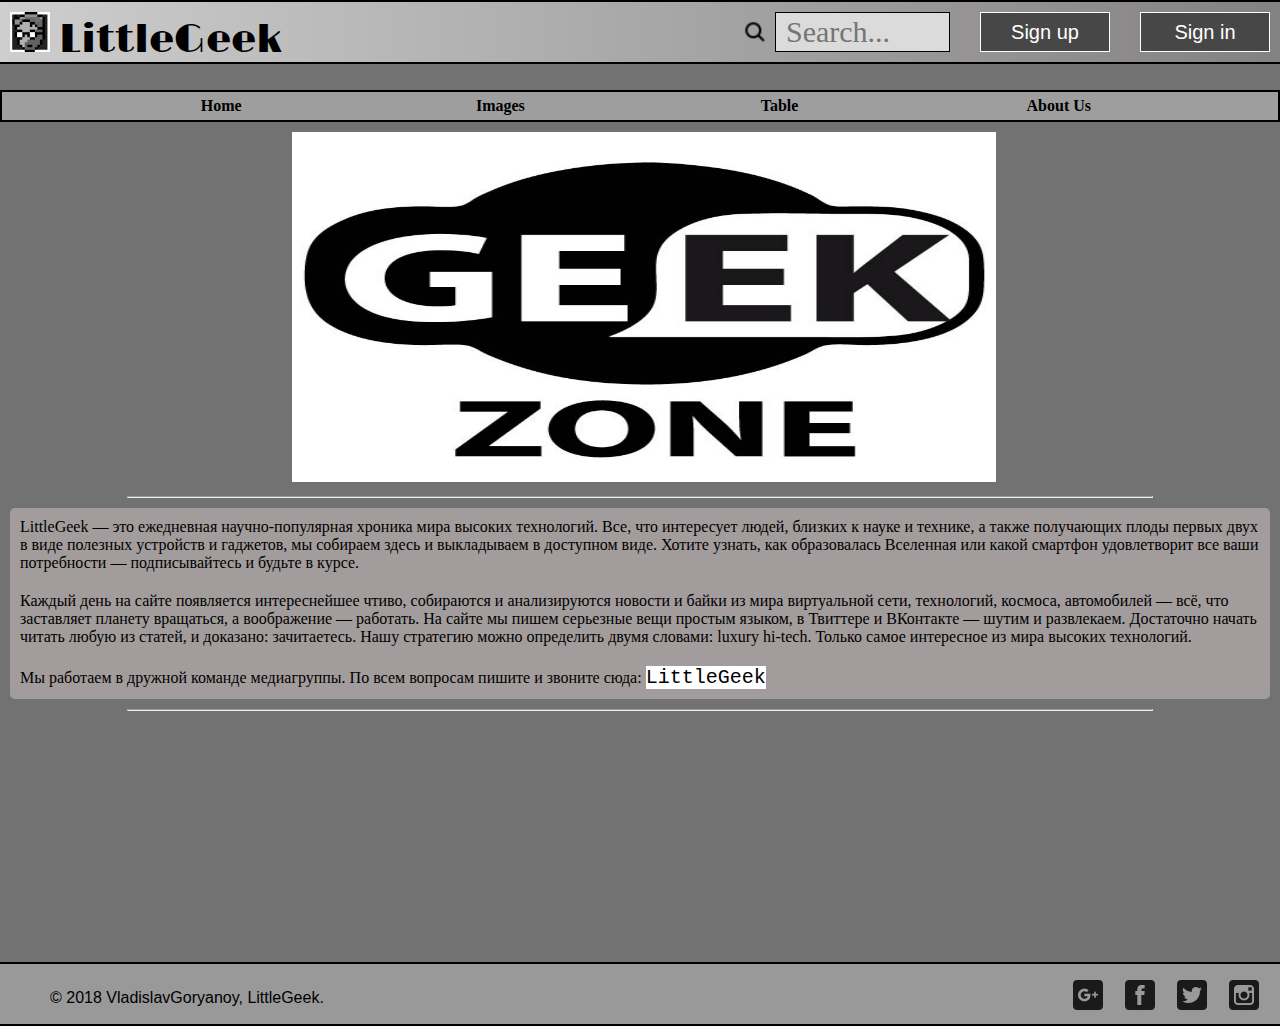
<file: About.html>
<!DOCTYPE html>
<html lang="en">
<head>
    <meta charset="UTF-8">
    <meta name="viewport" content="width=device-width, initial-scale=1.0">
    <meta http-equiv="X-UA-Compatible" content="ie=edge">
    <link rel="stylesheet" type="text/css" href="css/main.css">
    <link rel="stylesheet" type="text/css" href="css/about.css">
    <link href="https://fonts.googleapis.com/css?family=Anton|Limelight" rel="stylesheet">
    <link href="img/Title.png" rel="shortcut icon" type="image/x-icon">
    <title>AboutUs</title>
</head>
<body>
   <div class="wrapper">
        <header>
            <div class="headerlogo left">
                <a href="Index.html"> 
                    <img src="img/logo.jpeg" alt="Logo">
                    <span>LittleGeek</span>
                </a>
            </div>
            <div>
                <a href="SignIn.html">
                    <button class="headerbutton right">Sign in</button>
                </a>
                
                <a href="SignUp.html">
                    <button class="headerbutton right">Sign up</button>
                </a>
            </div>
            <div>
                <input type="search" name="search" class="search right" placeholder="Search...">
                <img src="img/search.png" alt="search" class="searchimg right">
            </div>
        </header>
        <nav class="navbar"> 
            <ul class="navbar" item-width="100%">
                <li><a href="Index.html">Home</a></li>
                <li><a href="Images.html">Images</a></li>
                <li><a href="Table.html">Table</a></li>
                <li><a href="About.html">About Us</a></li>
            </ul>
        </nav>
        <div class="content">
                <a href="Index.html"><img src="img/about-geek.jpg" alt="Geek" class="img"></a>
            <hr>
            <div class="inf">
                <p class="">LittleGeek — это ежедневная научно-популярная хроника мира высоких технологий. Все, что интересует людей, близких к науке и технике, а также получающих плоды первых двух в виде полезных устройств и гаджетов, мы собираем здесь и выкладываем в доступном виде. Хотите узнать, как образовалась Вселенная или какой смартфон удовлетворит все ваши потребности — подписывайтесь и будьте в курсе.</p>
                <p>Каждый день на сайте появляется интереснейшее чтиво, собираются и анализируются новости и байки из мира виртуальной сети, технологий, космоса, автомобилей — всё, что заставляет планету вращаться, а воображение — работать. На сайте мы пишем серьезные вещи простым языком, в Твиттере и ВКонтакте — шутим и развлекаем. Достаточно начать читать любую из статей, и доказано: зачитаетесь. Нашу стратегию можно определить двумя словами: luxury hi-tech. Только самое интересное из мира высоких технологий.</p>
                <p>Мы работаем в дружной команде медиагруппы. По всем вопросам пишите и звоните сюда: <a href="Index.html">LittleGeek</a> </p>
            </div>
            <hr>
        </div>
        <footer>
            <span class="left footerinf">&copy; 2018 VladislavGoryanoy, LittleGeek.</span>
            <div>
                <img src="img/instagram.png" alt="instagram" class="right footersocial" title="Instagram">
                <img src="img/twitter.png" alt="twitter" class="right footersocial" title="Twitter">
                <img src="img/facebook.png" alt="facebook" class="right footersocial" title="Facebook">
                <img src="img/google_plus.png" alt="google+" class="right footersocial" title="Google+">
            </div>
        </footer>
</div>
</body>
</file>
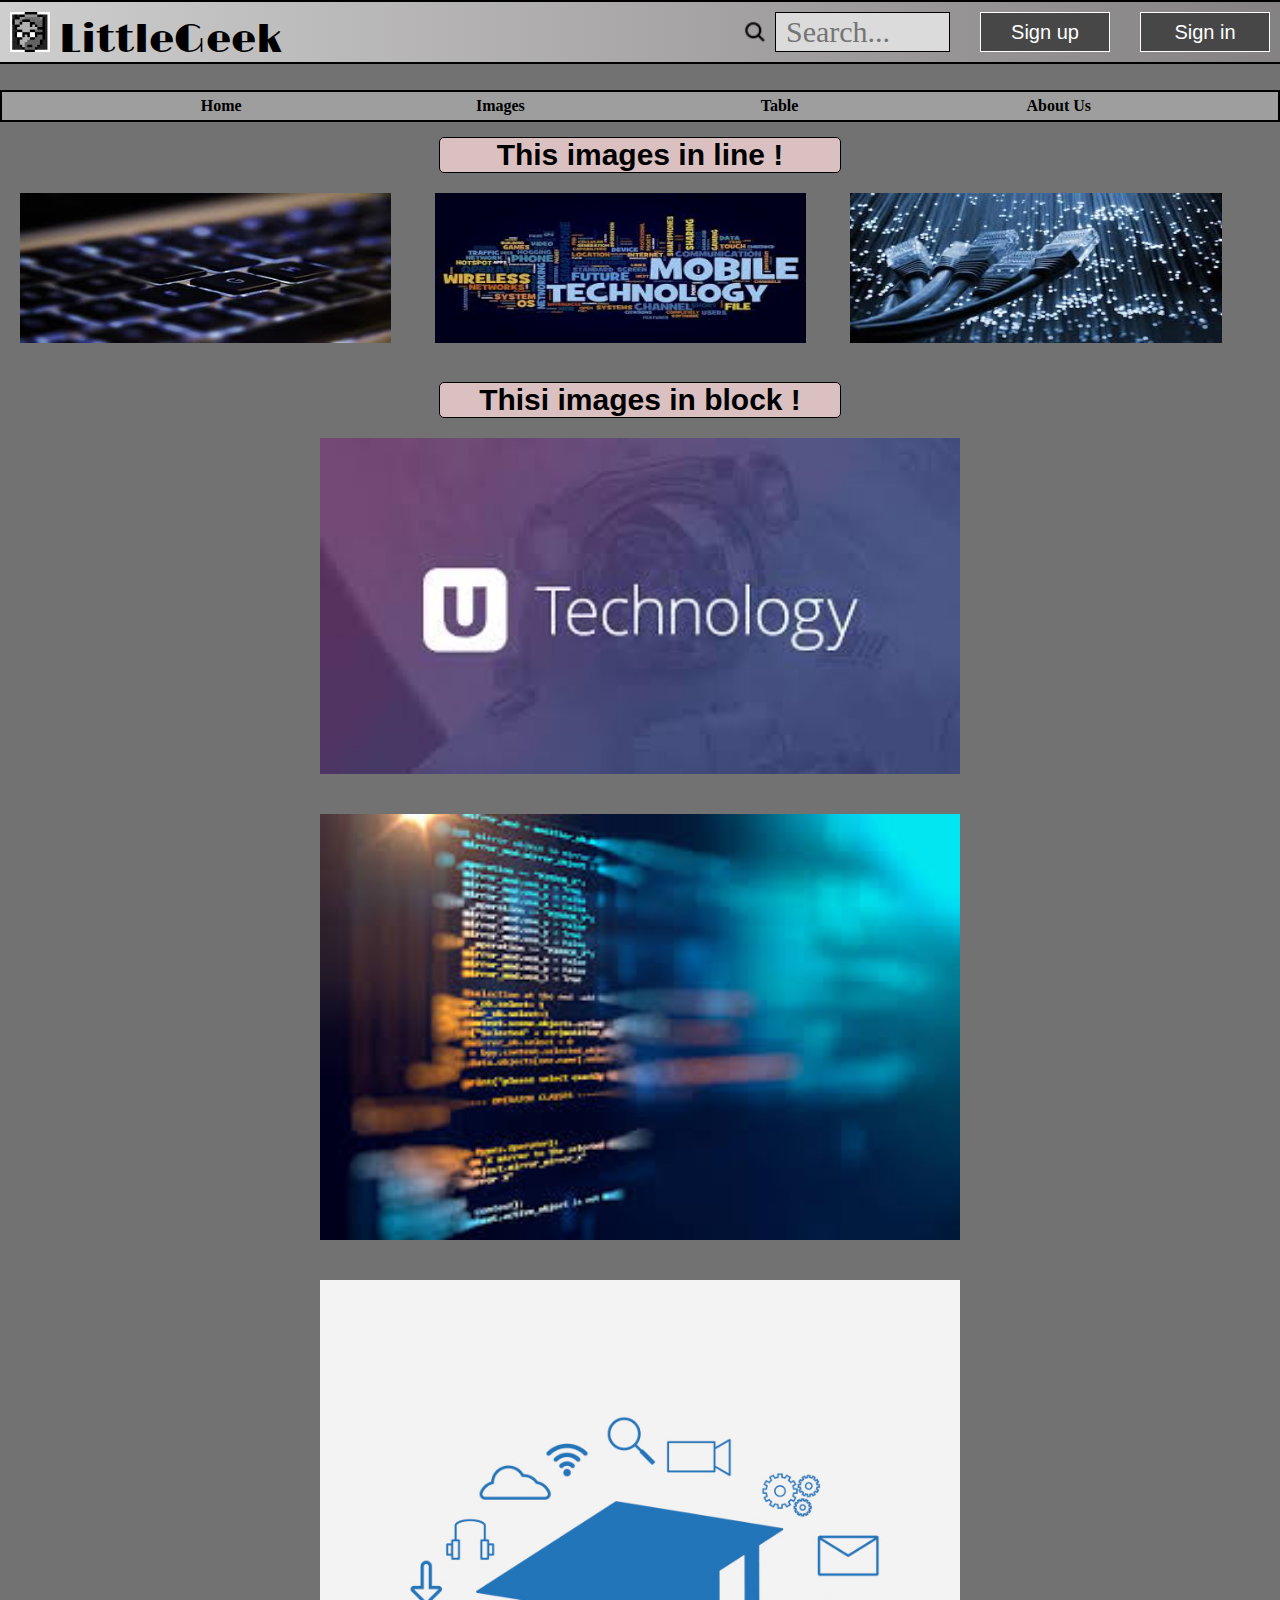
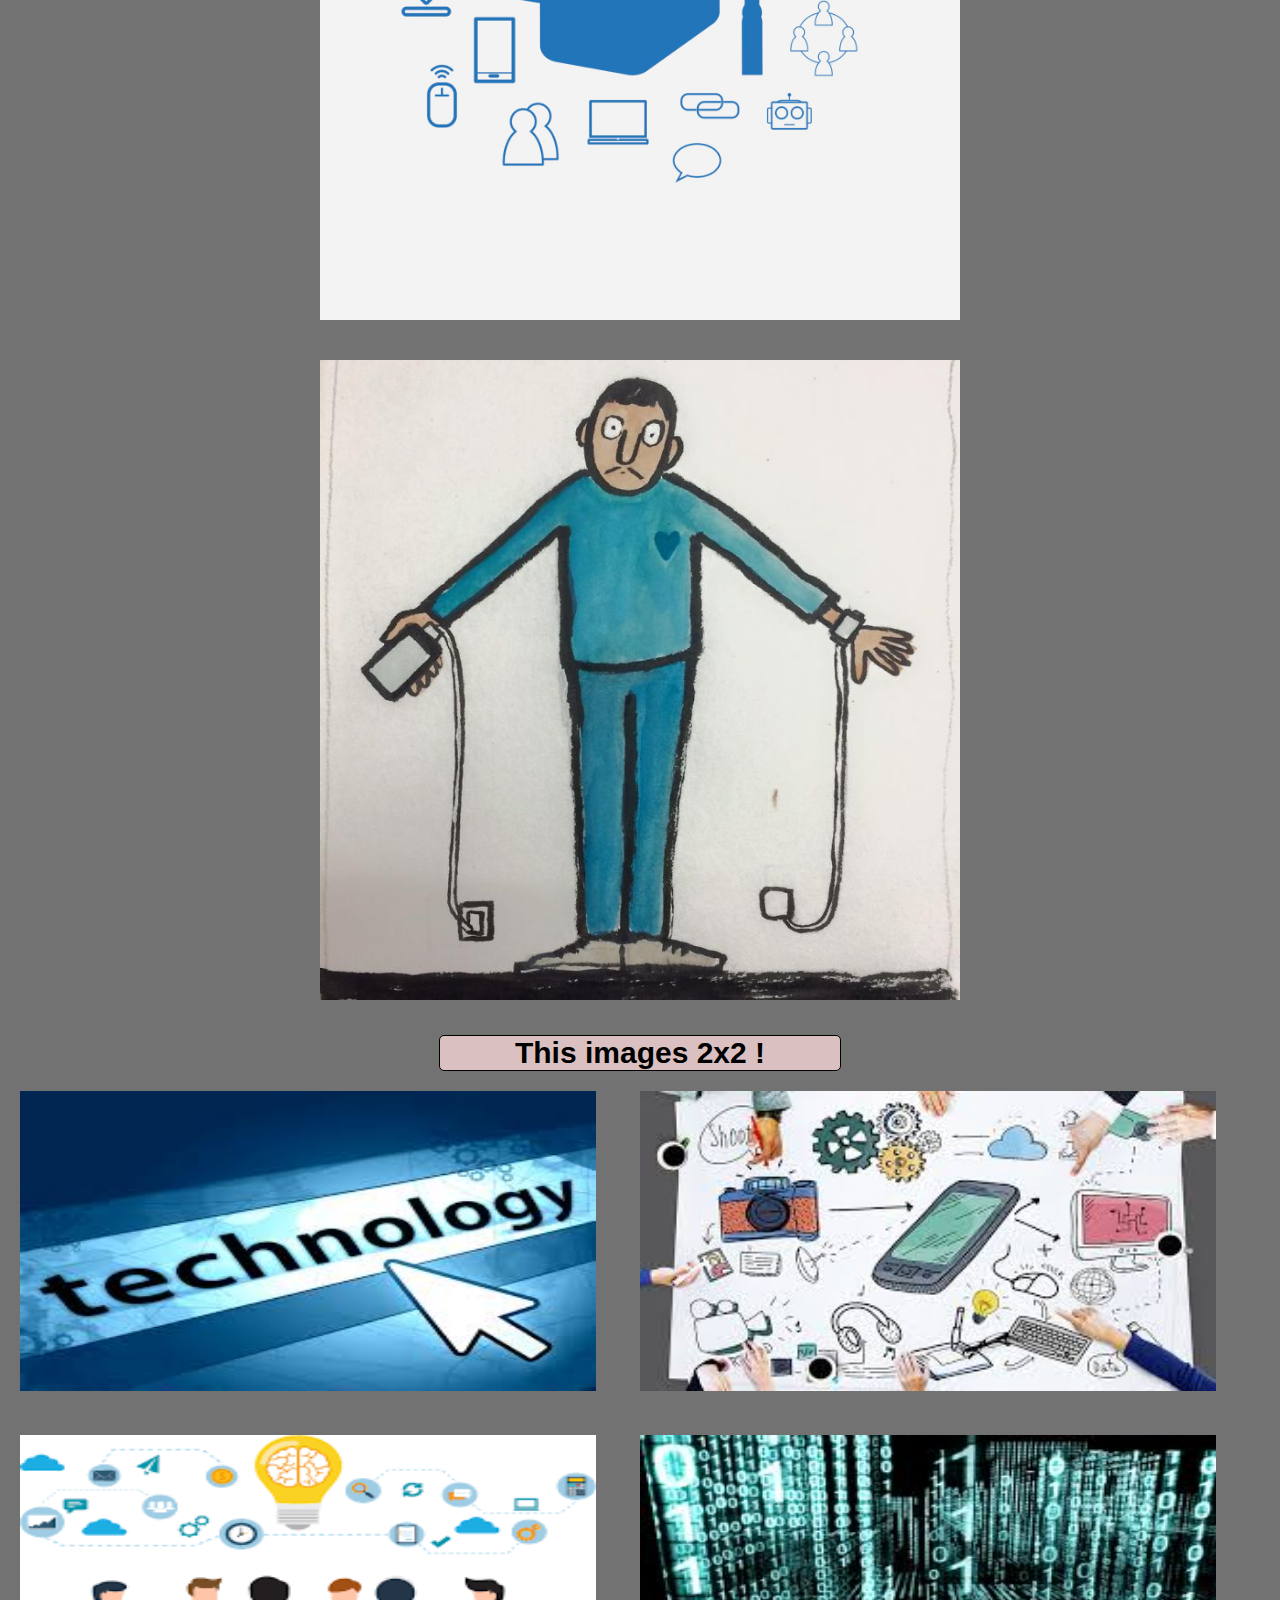
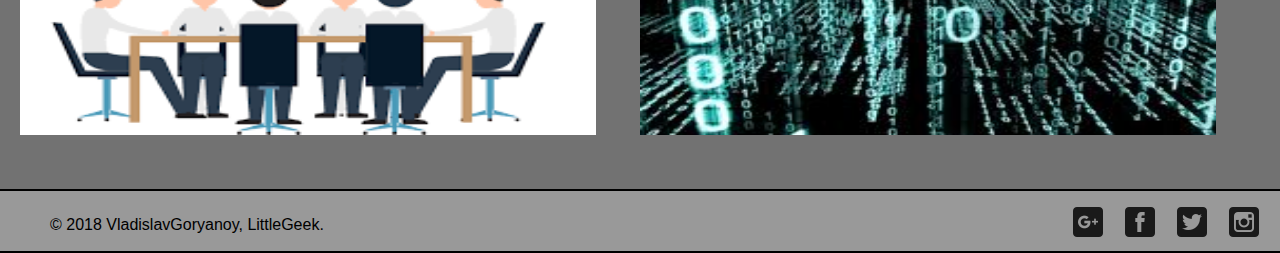
<file: Images.html>
<!DOCTYPE html>
<html lang="en">
<head>
    <meta charset="UTF-8">
    <meta name="viewport" content="width=device-width, initial-scale=1.0">
    <meta http-equiv="X-UA-Compatible" content="ie=edge">
    <link rel="stylesheet" type="text/css" href="css/main.css">
    <link rel="stylesheet" type="text/css" href="css/img.css">
    <link href="https://fonts.googleapis.com/css?family=Anton|Limelight" rel="stylesheet">
    <link href="img/Title.png" rel="shortcut icon" type="image/x-icon">
    <title>Images</title>
</head>
<body>
    <div class="wrapper">
<!--Header-->
        <header>
            <div class="headerlogo left">
                <a href="Index.html"> 
                    <img src="img/logo.jpeg" alt="Logo">
                    <span>LittleGeek</span>
                </a>
            </div>
            <div>
                <a href="SignIn.html">
                    <button class="headerbutton right">Sign in</button>
                </a>
                
                <a href="SignUp.html">
                    <button class="headerbutton right">Sign up</button>
                </a>
            </div>
            <div>
                <input type="search" name="search" class="search right" placeholder="Search...">
                <img src="img/search.png" alt="search" class="searchimg right">
            </div>
        </header>
<!--Navbar-->
        <nav class="navbar"> 
            <ul class="navbar" item-width="100%">
                <li><a href="Index.html">Home</a></li>
                <li><a href="Images.html">Images</a></li>
                <li><a href="Table.html">Table</a></li>
                <li><a href="About.html">About Us</a></li>
            </ul>
        </nav>
<!--Content-->
    <div class="content">
        <div class="line">
            <h1>This images in line !</h1>
            <img src="img/tech1.jpeg" alt="tech1">
            <img src="img/tech2.jpeg" alt="tech2">
            <img src="img/tech3.jpeg" alt="tech3">
        </div>
        <div class="block">
            <h1>Thisi images in block !</h1>
            <img src="img/tech4.jpeg" alt="tech4">
            <img src="img/tech5.jpeg" alt="tech5">
            <img src="img/tech6.jpg" alt="tech6">
            <img src="img/tech7.jpg" alt="tech7">
        </div>
        <div class="twoXtwo">
            <h1>This images 2x2 !</h1>
            <img src="img/tech8.jpeg" alt="tech5">
            <img src="img/tech9.jpeg" alt="tech5">
            <img src="img/tech10.png" alt="tech5">
            <img src="img/tech11.jpeg" alt="tech5">
        </div>
    </div>
<!--Footer-->
        <footer>
            <span class="left footerinf">&copy; 2018 VladislavGoryanoy, LittleGeek.</span>
            <div>
                <img src="img/instagram.png" alt="instagram" class="right footersocial" title="Instagram">
                <img src="img/twitter.png" alt="twitter" class="right footersocial" title="Twitter">
                <img src="img/facebook.png" alt="facebook" class="right footersocial" title="Facebook">
                <img src="img/google_plus.png" alt="google+" class="right footersocial" title="Google+">
            </div>
        </footer>
</body>
</html>
</file>
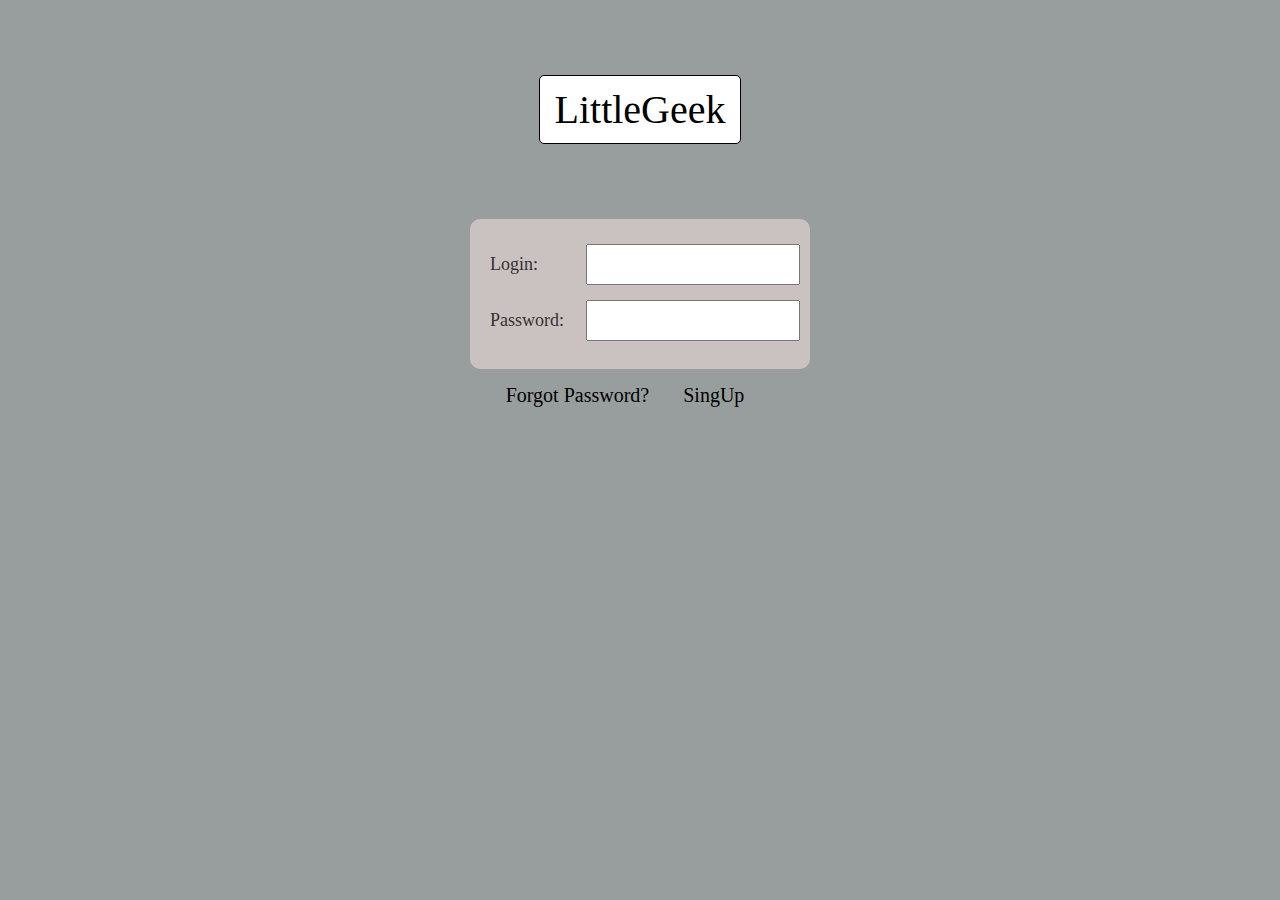
<file: SignIn.html>
<!DOCTYPE html>
<html lang="en">
<head>
    <meta charset="UTF-8">
    <meta name="viewport" content="width=device-width, initial-scale=1.0">
    <meta http-equiv="X-UA-Compatible" content="ie=edge">
    <link rel="stylesheet" type="text/css" href="css/sign_in.css">
    <link href="https://fonts.googleapis.com/css?family=Anton|Limelight" rel="stylesheet">
    <link href="img/Title.png" rel="shortcut icon" type="image/x-icon">
    <title>SignIn</title>
</head>
<body>
    <div class="header_logo">
        <a href="Index.html"> LittleGeek</a>
    </div>
    <div class="login_form">
       <div>
            <label for="Login" class="left">Login:</label>
            <input type="text" class="right">
        </div><br>
        <div>
            <label for="Password" class="left">Password:</label>
            <input type="password" class="right">
        </div>
    </div>
    <div class="bottom_login">
        <a href="#"> Forgot Password?</a>
        <a href="SignUp.html"> SingUp</a>
    </div>
</body>
</html>
</file>
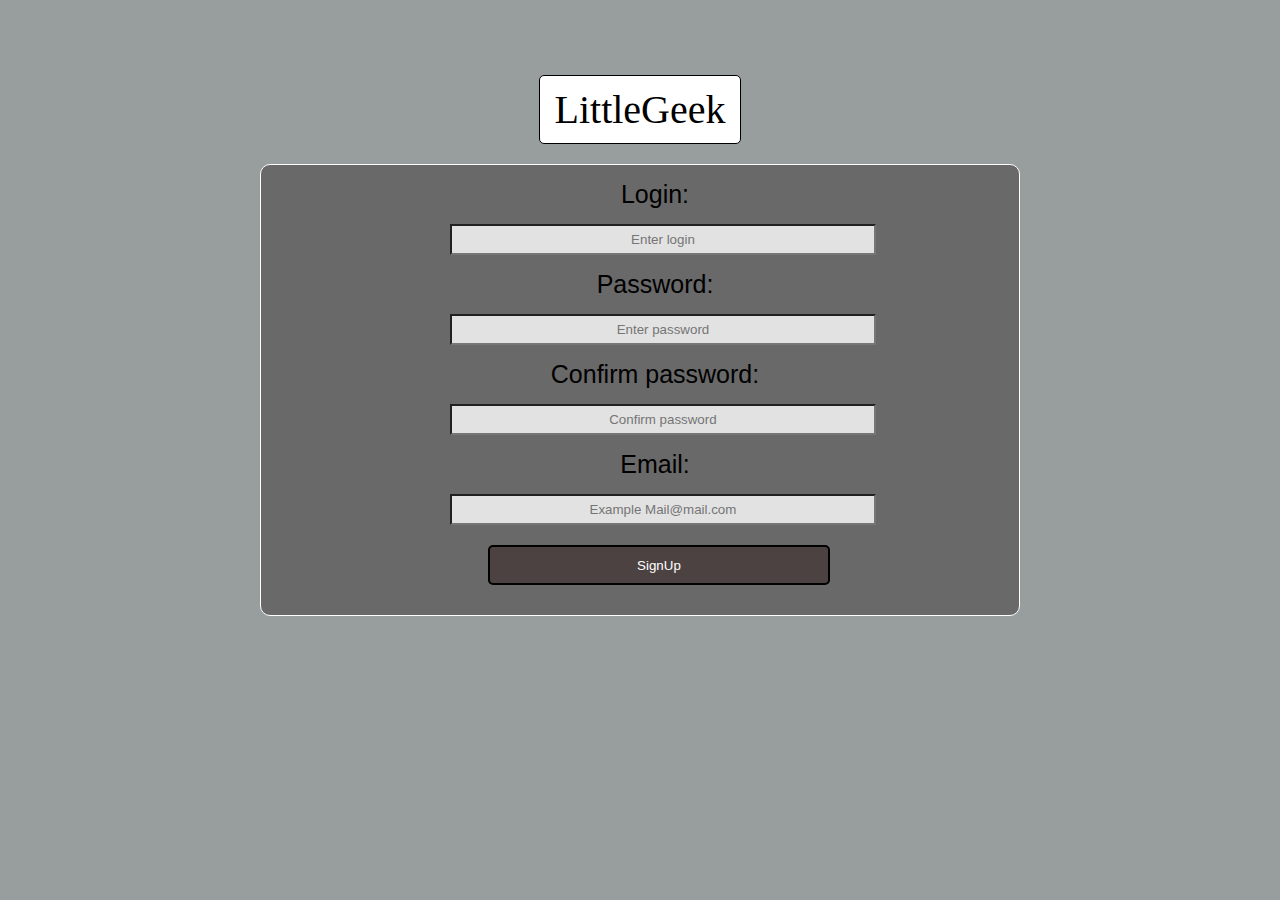
<file: SignUp.html>
<!DOCTYPE html>
<html lang="en">
<head>
    <meta charset="UTF-8">
    <meta name="viewport" content="width=device-width, initial-scale=1.0">
    <meta http-equiv="X-UA-Compatible" content="ie=edge">
    <link rel="stylesheet" href="css/sign_up.css" type="text/css">
    <title>SignUp</title>
</head>
<body>
    <div class="header_logo">
        <a href="Index.html"> LittleGeek</a>
    </div>
    <div class="reg_form">
        <form action="">
            <div>
                <label for="Login">Login:</label>
                <input type="text" id="Login" placeholder="Enter login">
            </div>
            <div>
                <label for="Pswrd1">Password:</label>
                <input type="password" name="Password1" id="Pswrd1" placeholder="Enter password">
            </div>
            
            <div>
                <label for="Pswrd2">Confirm password:</label>
                <input type="password" name="Password2" id="Pswrd2" placeholder="Confirm password">
            </div>
            <div>
                <label for="Email">Email:</label>
                <input type="email" name="Email" id="Email" placeholder="Example Mail@mail.com">
            </div>
            <input type="submit" value="SignUp" class="button">
        </form>
    </div>
</body>
</html>
</file>
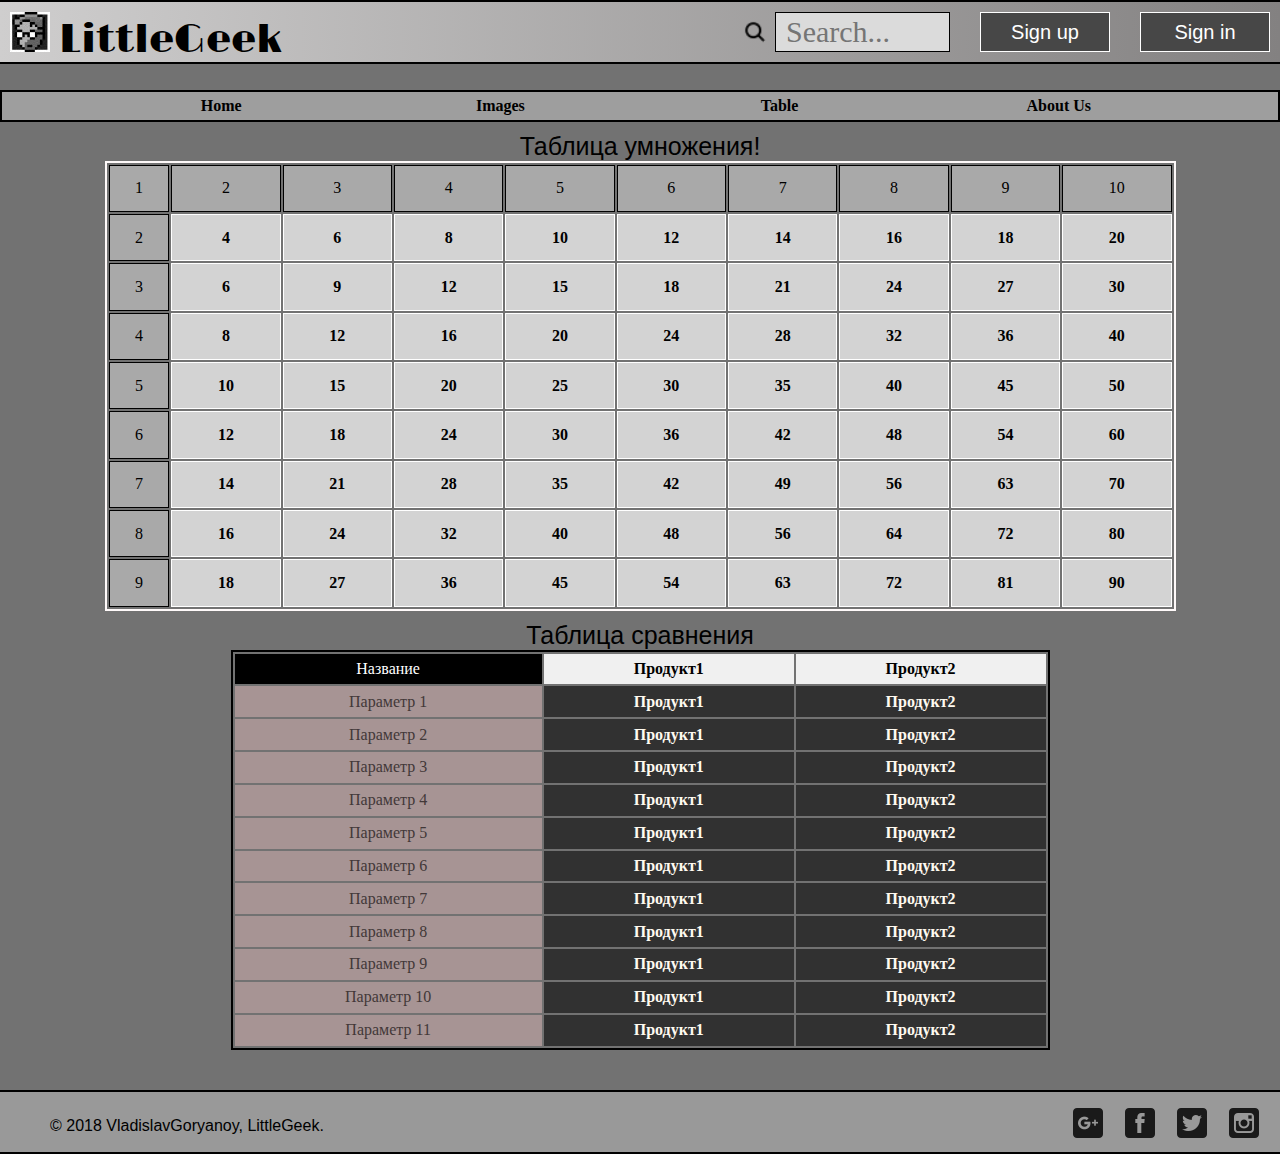
<file: Table.html>
<!DOCTYPE html>
<html lang="en">
<head>
    <meta charset="UTF-8">
    <meta name="viewport" content="width=device-width, initial-scale=1.0">
    <meta http-equiv="X-UA-Compatible" content="ie=edge">
    <link rel="stylesheet" type="text/css" href="css/main.css">
    <link rel="stylesheet" type="text/css" href="css/table.css">
    <link href="https://fonts.googleapis.com/css?family=Anton|Limelight" rel="stylesheet">
    <link href="img/Title.png" rel="shortcut icon" type="image/x-icon">
    <title>Table</title>
</head>
<body>
    <div class="wrapper">
<!--Header-->
        <header>
            <div class="headerlogo left">
                <a href="Index.html"> 
                    <img src="img/logo.jpeg" alt="Logo">
                    <span>LittleGeek</span>
                </a>
            </div>
            <div>
                <a href="SignIn.html">
                    <button class="headerbutton right">Sign in</button>
                </a>
                
                <a href="SignUp.html">
                    <button class="headerbutton right">Sign up</button>
                </a>
            </div>
            <div>
                <input type="search" name="search" class="search right" placeholder="Search...">
                <img src="img/search.png" alt="search" class="searchimg right">
            </div>
        </header>
<!--Navbar-->
        <nav class="navbar"> 
            <ul class="navbar" item-width="100%">
                <li><a href="Index.html">Home</a></li>
                <li><a href="Images.html">Images</a></li>
                <li><a href="Table.html">Table</a></li>
                <li><a href="About.html">About Us</a></li>
            </ul>
        </nav>
<!--Content-->
    <div class="content">
        <div class="table_one">
            <p>Таблица умножения!</p>
            <table>
                <tr>
                    <td>1</td>
                    <td>2</td>
                    <td>3</td>
                    <td>4</td>
                    <td>5</td>
                    <td>6</td>
                    <td>7</td>
                    <td>8</td>
                    <td>9</td>
                    <td>10</td>
                </tr>
                <tr>
                    <td>2</td>
                    <th>4</th>
                    <th>6</th>
                    <th>8</th>
                    <th>10</th>
                    <th>12</th>
                    <th>14</th>
                    <th>16</th>
                    <th>18</th>
                    <th>20</th>
                </tr>
                    <td>3</td>
                    <th>6</th>
                    <th>9</th>
                    <th>12</th>
                    <th>15</th>
                    <th>18</th>
                    <th>21</th>
                    <th>24</th>
                    <th>27</th>
                    <th>30</th>
                </tr>
                    <td>4</td>
                    <th>8</th>
                    <th>12</th>
                    <th>16</th>
                    <th>20</th>
                    <th>24</th>
                    <th>28</th>
                    <th>32</th>
                    <th>36</th>
                    <th>40</th>
                </tr>
                    <td>5</td>
                    <th>10</th>
                    <th>15</th>
                    <th>20</th>
                    <th>25</th>
                    <th>30</th>
                    <th>35</th>
                    <th>40</th>
                    <th>45</th>
                    <th>50</th>
                </tr>
                    <td>6</td>
                    <th>12</th>
                    <th>18</th>
                    <th>24</th>
                    <th>30</th>
                    <th>36</th>
                    <th>42</th>
                    <th>48</th>
                    <th>54</th>
                    <th>60</th>
                </tr>
                    <td>7</td>
                    <th>14</th>
                    <th>21</th>
                    <th>28</th>
                    <th>35</th>
                    <th>42</th>
                    <th>49</th>
                    <th>56</th>
                    <th>63</th>
                    <th>70</th>
                </tr>
                    <td>8</td>
                    <th>16</th>
                    <th>24</th>
                    <th>32</th>
                    <th>40</th>
                    <th>48</th>
                    <th>56</th>
                    <th>64</th>
                    <th>72</th>
                    <th>80</th>
                </tr>
                    <td>9</td>
                    <th>18</th>
                    <th>27</th>
                    <th>36</th>
                    <th>45</th>
                    <th>54</th>
                    <th>63</th>
                    <th>72</th>
                    <th>81</th>
                    <th>90</th>
                </tr>
            </table>
        </div>
        <div class="table_two">
            <p>Таблица сравнения</p>
            <table>
                <tr class="table_two_tr">
                    <td class="td">Название</td>
                    <th class="th">Продукт1</th>
                    <th class="th">Продукт2</th>
                </tr>
                <tr>
                    <td>Параметр 1</td>
                    <th>Продукт1</th>
                    <th>Продукт2</th>
                </tr>
                <tr>
                    <td>Параметр 2</td>
                    <th>Продукт1</th>
                    <th>Продукт2</th>
                </tr>
                <tr>
                    <td>Параметр 3</td>
                    <th>Продукт1</th>
                    <th>Продукт2</th>
                </tr>
                <tr>
                    <td>Параметр 4</td>
                    <th>Продукт1</th>
                    <th>Продукт2</th>
                </tr>
                <tr>
                    <td>Параметр 5</td>
                    <th>Продукт1</th>
                    <th>Продукт2</th>
                </tr>
                <tr>
                    <td>Параметр 6</td>
                    <th>Продукт1</th>
                    <th>Продукт2</th>
                </tr>
                <tr>
                    <td>Параметр 7</td>
                    <th>Продукт1</th>
                    <th>Продукт2</th>
                </tr>
                <tr>
                    <td>Параметр 8</td>
                    <th>Продукт1</th>
                    <th>Продукт2</th>
                    </tr>
                <tr>
                    <td>Параметр 9</td>
                    <th>Продукт1</th>
                    <th>Продукт2</th>
                </tr>
                <tr>
                    <td>Параметр 10</td>
                    <th>Продукт1</th>
                    <th>Продукт2</th>
                </tr>
                <tr>
                    <td>Параметр 11</td>
                    <th>Продукт1</th>
                    <th>Продукт2</th>
                </tr>
            </table>
        </div>
    </div>
<!--Footer-->
        <footer>
            <span class="left footerinf">&copy; 2018 VladislavGoryanoy, LittleGeek.</span>
            <div>
                <img src="img/instagram.png" alt="instagram" class="right footersocial" title="Instagram">
                <img src="img/twitter.png" alt="twitter" class="right footersocial" title="Twitter">
                <img src="img/facebook.png" alt="facebook" class="right footersocial" title="Facebook">
                <img src="img/google_plus.png" alt="google+" class="right footersocial" title="Google+">
            </div>
        </footer>
</body>
</html>
</file>
<file: css/main.css>
/*Общие стили*/
* {
    margin: 0;
    padding: 0;
  }
  html,
  body,
.wrapper {
    height:100%;
  }

.content {
    box-sizing: border-box;
    min-height: 100%;
    padding-bottom: 90px;
}

body {
    background-color: rgb(114, 114, 114);
}

.right {
    float: right;
}

.left {
    float: left;
}

.clear { 
    clear: both;
}
.text-center {
    text-align: center;
}
img {
    max-width: 100%;
    height: auto;
    width: auto\9;
}

::selection { background: rgb(110, 108, 108); color: white;}
::-moz-selection { background: rgb(110, 108, 108); color: white;}

/*Cтили Header*/
header {
    width: calc(100% -20px);
    height: 40px;
    padding: 10px;
    margin-bottom: 2%;
    border-top: 2px solid black;
    border-bottom: 2px solid black;
    font-family: 'Limelight', cursive;
    font-size: 40px;
    background: linear-gradient(to right,rgb(207, 206, 206),rgb(131, 129, 129));
}
                        /*Кнопки Регистрации/Авторизации*/
.headerbutton {
    height: 40px;
    width: 130px;
    margin-left: 30px;
    background-color: rgb(71, 71, 71);
    border: 1px solid white;
    color: white;
    outline: none;
    cursor: pointer;
    font-size: 20px;
    color: white;
}

.headerbutton:hover {
    background-color: floralwhite;
    color: black;
    border: 1px solid black;
    transition: 0.5s ease;
    -moz-transition: 0.5s ease;
    -webkit-transition: 0.5s ease;
    -ms-transition: 0.5s ease;
}
                        /*Лого*/
.headerlogo {
    cursor: pointer;
} 

.headerlogo a {
    color: black;
    text-decoration: none;
    text-decoration-line: none;
}

                        /*Поиск*/
input[type=search].search {
    width: 175px;
    height: 40px;
    font-family: 'Times New Roman', Times, serif;
    font-size: 30px;
    color: rgb(0, 0, 0);
    border: 1px solid black;
    background-color: rgb(219, 219, 219);
    outline: none;
    padding: 10px;
}

input[type=search].search:focus {
    width: 300px;
}

.searchimg {
    height: 40px;
}

input:focus::-webkit-input-placeholder { color:transparent; }
input:focus:-moz-placeholder { color:transparent; }
input:focus::-moz-placeholder { color:transparent; }
input:focus:-ms-input-placeholder { color:transparent; }

/*Стили Menu*/
.navbar {
    margin: 0;
    padding: 0;
    list-style-type: none;
    border: 1px solid rgb(0, 0, 0);
    width: calc(100%-);
    text-align: center;
    background-color:rgb(158, 158, 158) ;
}
                        /*Ссылки*/
.navbar a {
    color: rgb(0, 0, 0);
    padding: 5px 10px;
    text-decoration: none;
    font-weight: bold;
    display: inline-block;
    width: 20%;
}

.navbar a:hover {
    background-color: rgb(0, 0, 0);
    color: white;
}
                        /*Списки*/
.navbar li { 
    display: inline; 
}

/*Стили Footer*/
footer{
    width: calc(100% -20px);
    height: 60px;
    margin-top: -60px;
    background-color: rgb(153, 153, 153);
    border-top: 2px solid black;
    border-bottom: 2px solid black;
    clear: both;
}
                        /*Инфа*/
.footerinf {
    padding-top: 25px;
    padding-left: 50px;
    font-family: 'Gill Sans', 'Gill Sans MT', Calibri, 'Trebuchet MS', sans-serif;
}
                        /*Кнопки соц.сетей*/
.footersocial{
    padding-right: 20px;
    padding-top: 15px;
    
}

.footersocial:hover {
    filter: invert(100%);
    transition: 0.7s;
}
</file>
<file: css/about.css>
.inf{
    margin: 10px;
    background-color: rgb(163, 156, 156);
    border-radius: 5px;
}

.inf p {
    padding: 10px
} 

.inf a {
    text-decoration-line: none;
    text-decoration:none;
    color: rgb(0, 0, 0);
    font-family: 'Courier New', Courier, monospace;
    font-size: 20px;
    background-color: rgb(255, 255, 255);
}

.inf a:hover {
    color: rgb(255, 255, 255);
    background-color: rgb(0, 0, 0);
}

hr {
    width: 80%;
    margin: auto
}

.img {
    padding: 10px;
    width: 55%;
    height: 350px;
    margin-left: 22%
}
</file>
<file: css/img.css>
body {
    background-color: rgb(114, 114, 114);
}

h1 {
    text-align: center;
    border: 1px solid black;
    border-radius: 5px;
    margin: auto;
    margin-top: 15px;
    color: black;
    background-color: rgb(218, 192, 192);
    width: 400px;
    font-size: 30px;
    font-family: 'Franklin Gothic Medium', 'Arial Narrow', Arial, sans-serif;
}

.line {
    display: inline;
}

.line img {
    padding: 20px;
    width: 29%;
    height: 150px;
}

.block {

}

.block img {
    display:block;
    width: 50%;
    height: auto;
    margin: auto;
    padding: 20px;
}

.twoXtwo {
    display:inline-block;
}

.twoXtwo img {
    width: 45%;
    height: 300px;
    margin: auto;
    padding: 20px;
    

}
</file>
<file: css/sign_in.css>
/*Общие стили*/
body {
    background-color: rgb(152, 158, 158);
    
}

.right {
    float: right;
}

.left {
    float: left;
}

.clear { 
    clear: both;
}
/*Logo*/
.header_logo {
    width: 180px;
    cursor: pointer;
    padding: 10px;
    border: 1px rgb(0, 0, 0) solid;
    background-color: rgb(255, 255, 255);
    border-radius: 5px;
    margin: auto;
    margin-top: 75px; 
    text-align: center;
}

.header_logo a {
    color: black;
    text-decoration: none;
    text-decoration-line: none;
    font-size: 40px;
}

.header_logo:hover {
    background-color: rgb(60, 63, 63);
    color: rgb(255, 255, 255);
    border:1px white solid;
    transition: 1s;
}
/*Form*/
.login_form {
    width: 320px;
    height: 130px;
    background-color: rgb(202, 193, 193);
    text-align: center;
    margin: auto;
    margin-top: 75px;
    padding: 10px;
    border-radius: 10px;
}

.login_form input, label {
    margin: auto;
    outline: none;
    padding: 10px;
    margin-top: 15px;
}

.login_form input {
    font-family: 'Courier New', Courier, monospace;
    font-size: 15px;
}

.login_form label {
    color:rgb(53, 50, 50);
    font-size: 18px
}

/*Bottom Login*/
.bottom_login {
    text-align: center;
    margin-top: 15px;
    height: 40px;
}

.bottom_login a {
    font-size: 20px;
    color: black;
    text-decoration-line: none;
    padding-right: 30px;
}

.bottom_login a:hover {
    color: honeydew;
}
</file>
<file: css/sign_up.css>
/*Общие стили*/
body {
    background-color: rgb(152, 158, 158);
    
}

.right {
    float: right;
}

.left {
    float: left;
}

.clear { 
    clear: both;
}
/*Logo*/
.header_logo {
    width: 180px;
    cursor: pointer;
    padding: 10px;
    border: 1px rgb(0, 0, 0) solid;
    background-color: rgb(255, 255, 255);
    border-radius: 5px;
    margin: auto;
    margin-top: 75px; 
    text-align: center;
}

.header_logo a {
    color: black;
    text-decoration: none;
    text-decoration-line: none;
    font-size: 40px;
}

.header_logo:hover {
    background-color: rgb(60, 63, 63);
    color: rgb(255, 255, 255);
    border:1px white solid;
    transition: 1s;
}

form {
    width: 60%;
    height: 450px;
    background-color: dimgrey;
    border: 1px solid white;
    border-radius: 10px;
    margin: auto;
    margin-top: 20px;
}

label {
    font-size: 25px;
    font-family: Arial, Helvetica, sans-serif;
    cursor: pointer;
    padding: 15px;
    float: left;
    width: 100%;
    text-align: center;
}
 input {
    outline: none;
    width: 55%;
    height: 25px;
    background-color: rgb(226, 226, 226);
    text-align: center;
    margin-left: 25%;
    }

.button {
    width: 45%;
    height: 40px;
    border: 2px solid black;
    background-color: rgb(77, 66, 66);
    border-radius: 5px;
    color: white;
    margin-top: 20px;
    margin-left: 30%;
}
</file>
<file: css/table.css>
.table_one{
    margin: 10px;
    text-align: center;
}
.table_one table {
    border: 2px solid snow;
    width: 85%;
    height: 450px;
    margin: auto;
}

.table_one td {
    border: 1px solid black;
    background-color: darkgrey;
}

.table_one th {
    border: 1px solid white;
    background-color: lightgrey;
}

.table_one p {
    font-family: 'Gill Sans', 'Gill Sans MT', Calibri, 'Trebuchet MS', sans-serif;
    font-size: 25px;


}

.table_two {
    text-align: center;
    margin: 10px;
}

.table_two table {
    width: 65%;
    height: 400px;
    border: 2px solid black;
    margin: auto;
}

.table_two p {
    font-size: 25px;
    font-family: 'Segoe UI', Tahoma, Geneva, Verdana, sans-serif;

}
 .table_two td {
     background-color: rgb(167, 148, 148);
     color: rgb(66, 56, 56);
 }

.table_two th {
    background-color: rgb(49, 49, 49);
    color: floralwhite;
}

.table_two_tr {
}

.table_two_tr td {
    background-color: rgb(0, 0, 0);
    color: white
}

.table_two_tr th {
    background-color: rgb(240, 240, 240);
    color: rgb(0, 0, 0);
}
</file>
